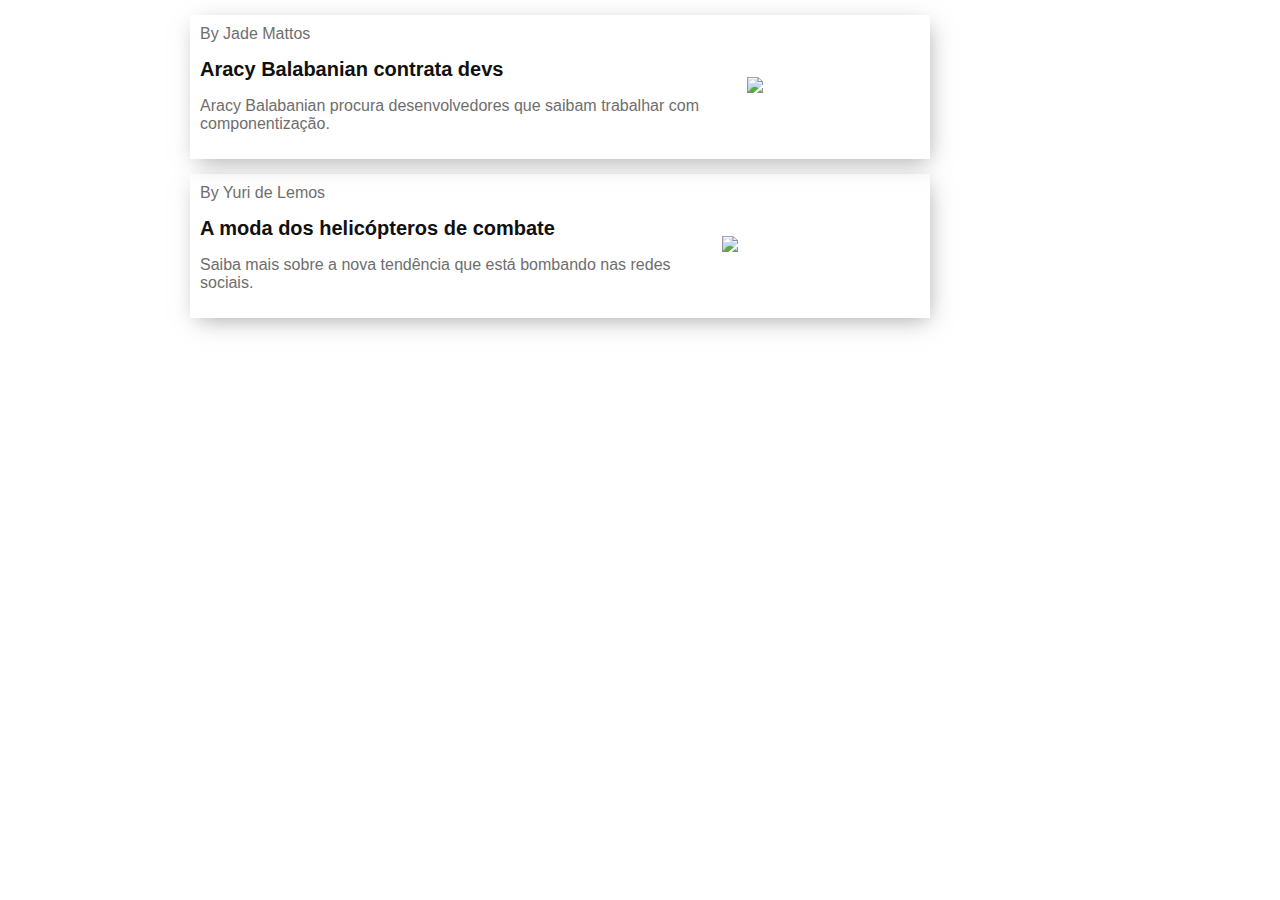
<file: aulas/web-components/noticia-vagas/index.html>
<!DOCTYPE html>
<html lang="en">
  <head>
    <meta charset="UTF-8" />
    <meta http-equiv="X-UA-Compatible" content="IE=edge" />
    <meta name="viewport" content="width=device-width, initial-scale=1.0" />
    <title>Document</title>
    <link rel="stylesheet" href="styles/card.css" />
    <script src="src/components/card-news.js" defer></script>
    <!-- <script src="src/components/titulo-dinamico.js" defer></script> -->
  </head>
  <body>
    <div class="container">
      <!-- <div class="card">
        <div class="card-left">
          <span>By Jade Mattos</span>
          <a href="#">Aracy Balabanian contrata devs</a>
          <p>
            Aracy Balabanian procura desenvolvedores que saibam trabalhar com
            componentização.
          </p>
        </div>
        <div class="card-right">
          <img
            src="https://pbs.twimg.com/media/E94vHcyWYAATpBG?format=jpg&name=900x900"
            alt=""
          />
        </div>
      </div> -->
      <card-news
        autor="Jade Mattos"
        titulo="Aracy Balabanian contrata devs"
        conteudo="Aracy Balabanian procura desenvolvedores que saibam trabalhar com componentização."
        url="https://www.google.com/"
        src="https://pbs.twimg.com/media/E94vHcyWYAATpBG?format=jpg&name=900x900"
      ></card-news>
      <card-news
        autor="Yuri de Lemos"
        titulo="A moda dos helicópteros de combate"
        conteudo="Saiba mais sobre a nova tendência que está bombando nas redes sociais."
        url="https://www.google.com/"
        src="https://images.freeimages.com/images/premium/previews/3696/36960910-military-helicopter-pilot.jpg"
      ></card-news>
    </div>
  </body>
</html>
</file>
<file: aulas/web-components/noticia-vagas/styles/card.css>
* {
  margin: 0;
  padding: 0;
  box-sizing: border-box;
  font-family: "Segoe UI", sans-serif;
}

.container {
  margin: 0 auto;
  width: 900px;
}
</file>
